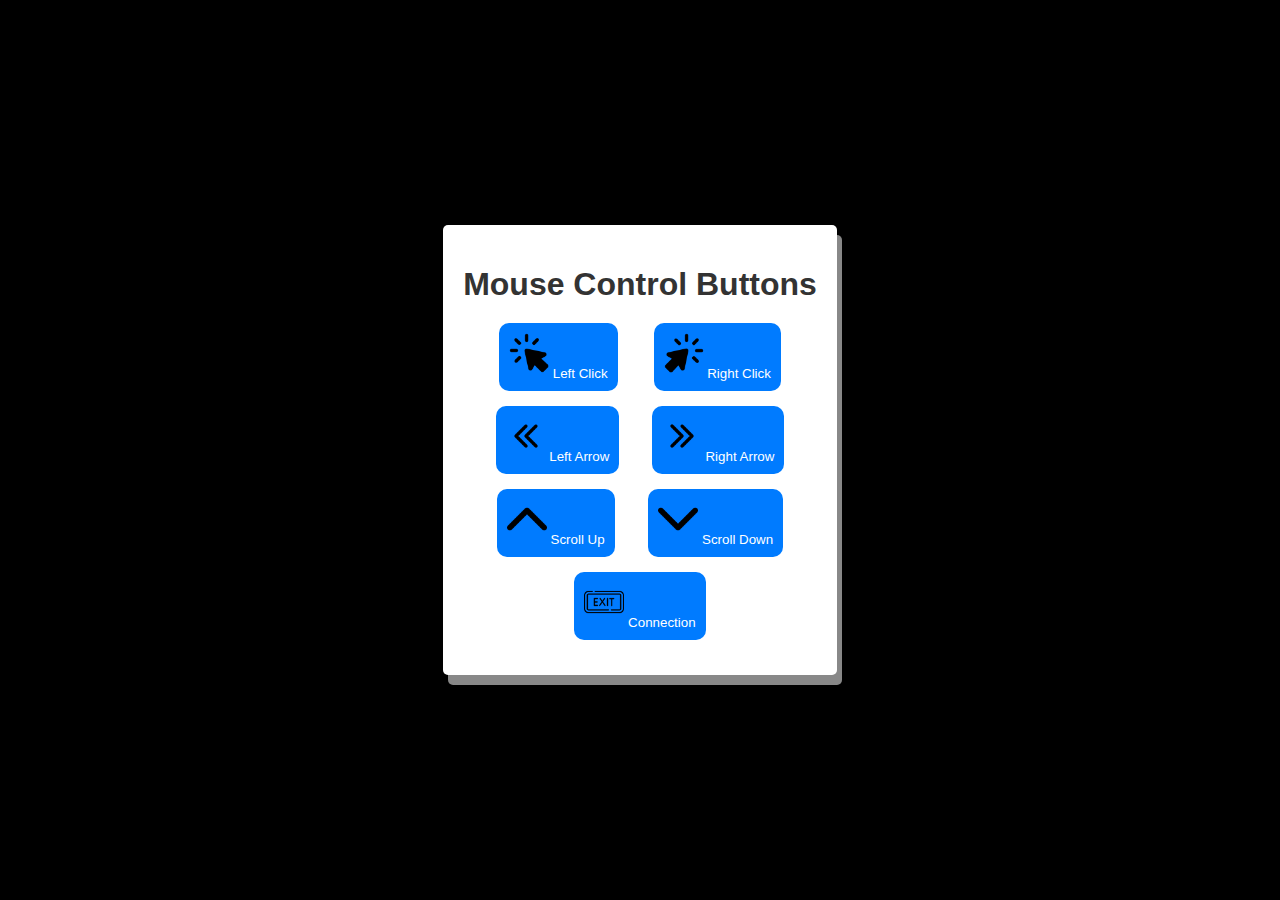
<file: templates/mouse.html>
<!DOCTYPE html>
<html lang="en">
<head>
    <meta charset="UTF-8">
    <meta name="viewport" content="width=device-width, initial-scale=1.0">
   <!--  <link rel="stylesheet" href="../static/css/style.css"> -->
    <link rel="stylesheet" href="../static/css/style1.css">  <!-- Assuming you're using the same styles.css for styling -->
    <title>Mouse Control Buttons</title>
</head>
<body>
    <div class="container">
        <h1>Mouse Control Buttons</h1>
        <div class="button-container">
            <form action="/left_click" method="post">
                <button class="click-button" type="submit">
                    <img src="../static/img/left_click.png" alt="Left Click">
                    Left Click
                </button>
            </form>
            
            <form action="/right_click" method="post">
                <button class="click-button" type="submit">
                    <img src="../static/img/right_click.png" alt="Right Click">
                    Right Click
                </button>
            </form>
        </div>
        <div class="button-container">
            <form action="/left_arrow" method="post">
                <button class="arrow-button" type="submit">
                    <img src="../static/img/left_arrow.png" alt="Left Arrow">
                    Left Arrow
                </button>
            </form>
            <form action="/right_arrow" method="post">
                <button class="arrow-button" type="submit">
                    <img src="../static/img/right_arrow.png" alt="Right Arrow">
                    Right Arrow
                </button>
            </form>
        </div>
        <div class="button-container">
            <form action="/scroll_up" method="post" type="submit">
                <button class="scroll-button">
                    <img src="../static/img/up_arrow.png" alt="Scroll Up">
                    Scroll Up
                </button>
            </form>
            <form action="/scroll_down" method="post" type="submit">
                <button class="scroll-button">
                    <img src="../static/img/down_arrow.png" alt="Scroll Down">
                    Scroll Down
                </button>
            </form>
        </div>
        <div class="button-container">
            <form action="/exit" method="post" type="submit">
                <button class="exit-button">
                    <img src="../static/img/exit.png" alt="Scroll Up">
                    Connection
                </button>
            </form>
        </div>
    </div>
</body>
</html>
</file>
<file: static/css/style.css>
body {
    margin: 0;
    padding: 0;
    font-family: Arial, sans-serif;
    background-color: #000;
    display: flex;
    justify-content: center;
    align-items: center;
    min-height: 100vh;
}

.container {
    max-width: 500px;
    padding: 20px;
    background-color: #fff;
    box-shadow: 0px 0px 10px rgba(0, 0, 0, 0.2);
    border-radius: 5px;
    box-shadow: 5px 10px #888888;
}

h1 {
    text-align: center;
    margin-bottom: 20px;
    color: #333;
}

form label {
    display: block;
    font-weight: bold;
    margin-bottom: 5px;
}

form input[type="text"],
form input[type="number"] {
    width: 100%;
    padding: 12px 20px;
    margin: 8px 0;
    box-sizing: border-box;
}

form button {
    display: block;
    width: 100%;
    padding: 10px;
    background-color: #007bff;
    color: #fff;
    border: none;
    border-radius: 15px;
    cursor: pointer;
    transition: background-color 0.3s ease-in-out;
}

form button:hover {
    background-color: #0056b3;
}

@media (max-width: 768px) {
    .container {
        max-width: 90%;
    }
}
</file>
<file: static/css/style1.css>
body {
    margin: 0;
    padding: 0;
    font-family: Arial, sans-serif;
    background-color: #000;
    display: flex;
    justify-content: center;
    align-items: center;
    min-height: 100vh;
}

.container {
    max-width: 500px;
    padding: 20px;
    background-color: #fff;
    box-shadow: 0px 0px 10px rgba(0, 0, 0, 0.2);
    border-radius: 5px;
    box-shadow: 5px 10px #888888;
}

h1 {
    text-align: center;
    margin-bottom: 20px;
    color: #333;
}

.button-container {
    display: flex;
    justify-content: space-evenly;
    margin-bottom: 15px;
}

button {
    /* display: flex; */
    flex-direction: column;
    align-items: center;
    background-color: #007bff;
    color: #fff;
    border: none;
    border-radius: 10px;
    padding: 10px;
    cursor: pointer;
    transition: background-color 0.3s ease-in-out;
    
}
button:hover {
    background-color: green;
}

img {
    width: 40px;
    height: 40px;
    margin-bottom: 5px;
}
</file>
